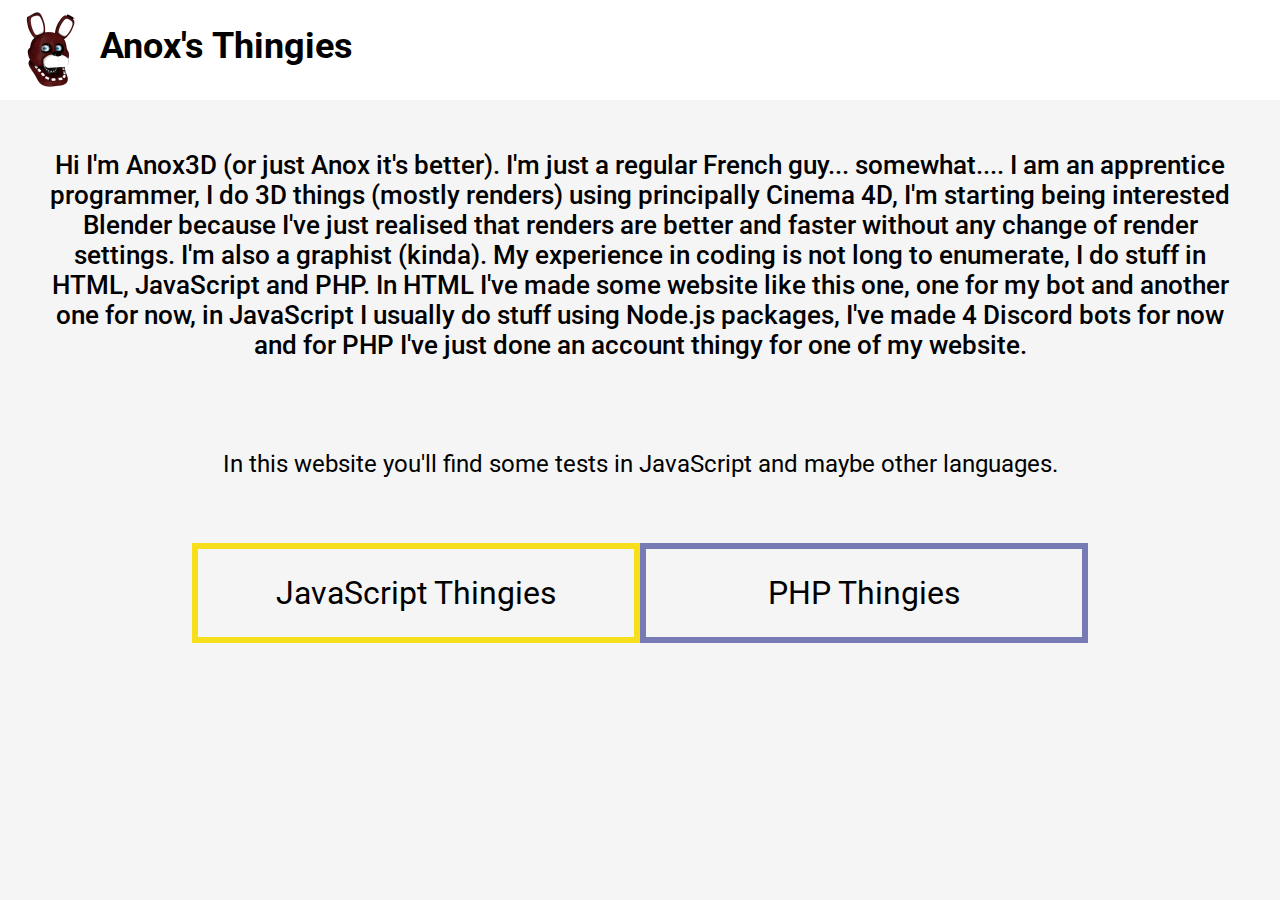
<file: index.html>
<!DOCTYPE html>
<html>
    <head>
        <!-- Global site tag (gtag.js) - Google Analytics -->
        <script async src="https://www.googletagmanager.com/gtag/js?id=G-VWMRCDB9MC"></script>
        <script>
            window.dataLayer = window.dataLayer || [];
            function gtag(){dataLayer.push(arguments);}
            gtag('js', new Date());
        
            gtag('config', 'G-VWMRCDB9MC');
        </script>
        <meta charset="utf-8">
        <meta name="viewport" content="width=device-width, initial-scale=1">
        <!-- Open Graph Protocol -->
        <meta property="og:type" content="website">
        <meta property="og:site_name" content="Anox's Thingies">
        <meta property="og:keywords" content="Anox,Anox3D,Things,Thing,Thingies,Thingy,GitHub,Creator,Coder,Progammer">
        <meta property="og:title" content="Anox's Thingies">
        <meta property="og:description" content="Some stuff made by Anox3D.">
        <meta property="og:image" content="/images/anoxs-thingies-image.png">
        <!-- Title and Icon -->
        <title>Anox's Thingies</title>
        <link rel="icon" href="/images/anoxs-thingies-icon.png">
        <!-- Font -->
        <link rel="preconnect" href="https://fonts.gstatic.com">
        <link href="https://fonts.googleapis.com/css2?family=Roboto:wght@400;500;700&display=swap" rel="stylesheet">
        <!-- Style -->
        <link href="css/main-style.css" rel="stylesheet">
        <link href="css/home-style.css" rel="stylesheet">
    </head>
    <body>
        <!-- Header -->
        <header>
            <a href="/"><img src="/images/anoxs-thingies-logo.png" class="header-logo" height="100px"></a>
            <a href="/"><h1>Anox's Thingies</h1></a>
        </header>
        <!-- Content -->
        <h2>Hi I'm Anox3D (or just Anox it's better). I'm just a regular French guy... somewhat.... I am an apprentice programmer, I do 3D things (mostly renders) using principally Cinema 4D, I'm starting being interested Blender because I've just realised that renders are better and faster without any change of render settings. I'm also a graphist (kinda). My experience in coding is not long to enumerate, I do stuff in HTML, JavaScript and PHP. In HTML I've made some website like this one, one for my bot and another one for now, in JavaScript I usually do stuff using Node.js packages, I've made 4 Discord bots for now and for PHP I've just done an account thingy for one of my website.</h2>
        <p style="text-align: center;">In this website you'll find some tests in JavaScript and maybe other languages.</p>
        <div class="cases">
            <a href="js-thingies/"><div class="js-case">
                <div class="cases-text">JavaScript Thingies</div>
            </div></a>
            <a href="php-thingies/"><div class="php-case">
                <div class="cases-text">PHP Thingies</div>
            </div></a>
        </div>
    </body>
</html>
</file>
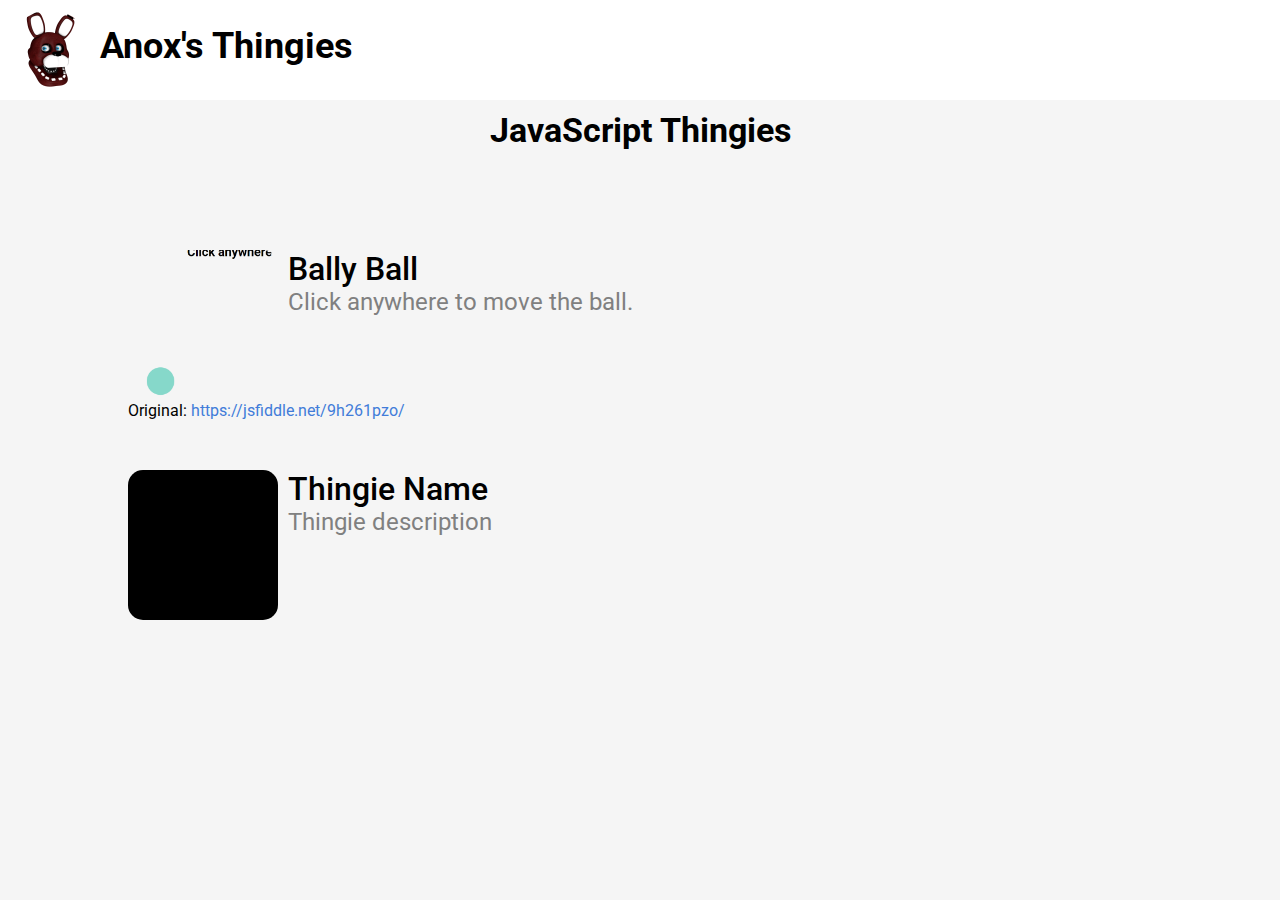
<file: js-thingies/index.html>
<!DOCTYPE html>
<html>
    <head>
        <!-- Global site tag (gtag.js) - Google Analytics -->
        <script async src="https://www.googletagmanager.com/gtag/js?id=G-VWMRCDB9MC"></script>
        <script>
            window.dataLayer = window.dataLayer || [];
            function gtag(){dataLayer.push(arguments);}
            gtag('js', new Date());

            gtag('config', 'G-VWMRCDB9MC');
        </script>
        <meta charset="utf-8">
        <meta name="viewport" content="width=device-width, initial-scale=1">
        <!-- Open Graph Protocol -->
        <meta property="og:type" content="website">
        <meta property="og:site_name" content="Anox's JavaScript Thingies">
        <meta property="og:keywords" content="Anox,Anox3D,Things,Thing,Thingies,Thingy,GitHub,Creator,Coder,Progammer">
        <meta property="og:title" content="Anox's Thingies">
        <meta property="og:description" content="Some stuff made by Anox3D.">
        <meta property="og:image" content="/images/anoxs-thingies-image.png">
        <!-- Title and Icon -->
        <title>Anox's Thingies</title>
        <link rel="icon" href="/images/anoxs-thingies-icon.png">
        <!-- Font -->
        <link rel="preconnect" href="https://fonts.gstatic.com">
        <link href="https://fonts.googleapis.com/css2?family=Roboto:wght@400;500;700&display=swap" rel="stylesheet">
        <!-- Style -->
        <link href="../css/main-style.css" rel="stylesheet">
        <link href="css/home-style.css" rel="stylesheet">
    </head>
    <body>
        <!-- Header -->
        <header>
            <a href="/"><img src="/images/anoxs-thingies-logo.png" class="header-logo" height="100px"></a>
            <a href="/"><h1>Anox's Thingies</h1></a>
        </header>
        <!-- Content -->
        <h3>JavaScript Thingies</h3>
        <div class="thingies">
            <a href="bally-ball.html"><div class="thingie">
                <img src="images/ball.jpg" class="thingie-thumbnail" height="150px">
                <div class="thingie-header">Bally Ball</div>
                <div class="thingie-description">Click anywhere to move the ball.</div>
                <span>Original: <a href="https://jsfiddle.net/9h261pzo/" class="link">https://jsfiddle.net/9h261pzo/</a></span>
            </div></a>
            <a href="#"><div class="thingie">
                <img src="/images/pixel.png" class="thingie-thumbnail" height="150px">
                <div class="thingie-header">Thingie Name</div>
                <div class="thingie-description">Thingie description</div>
            </div></a>
        </div>
    </body>
</html>
</file>
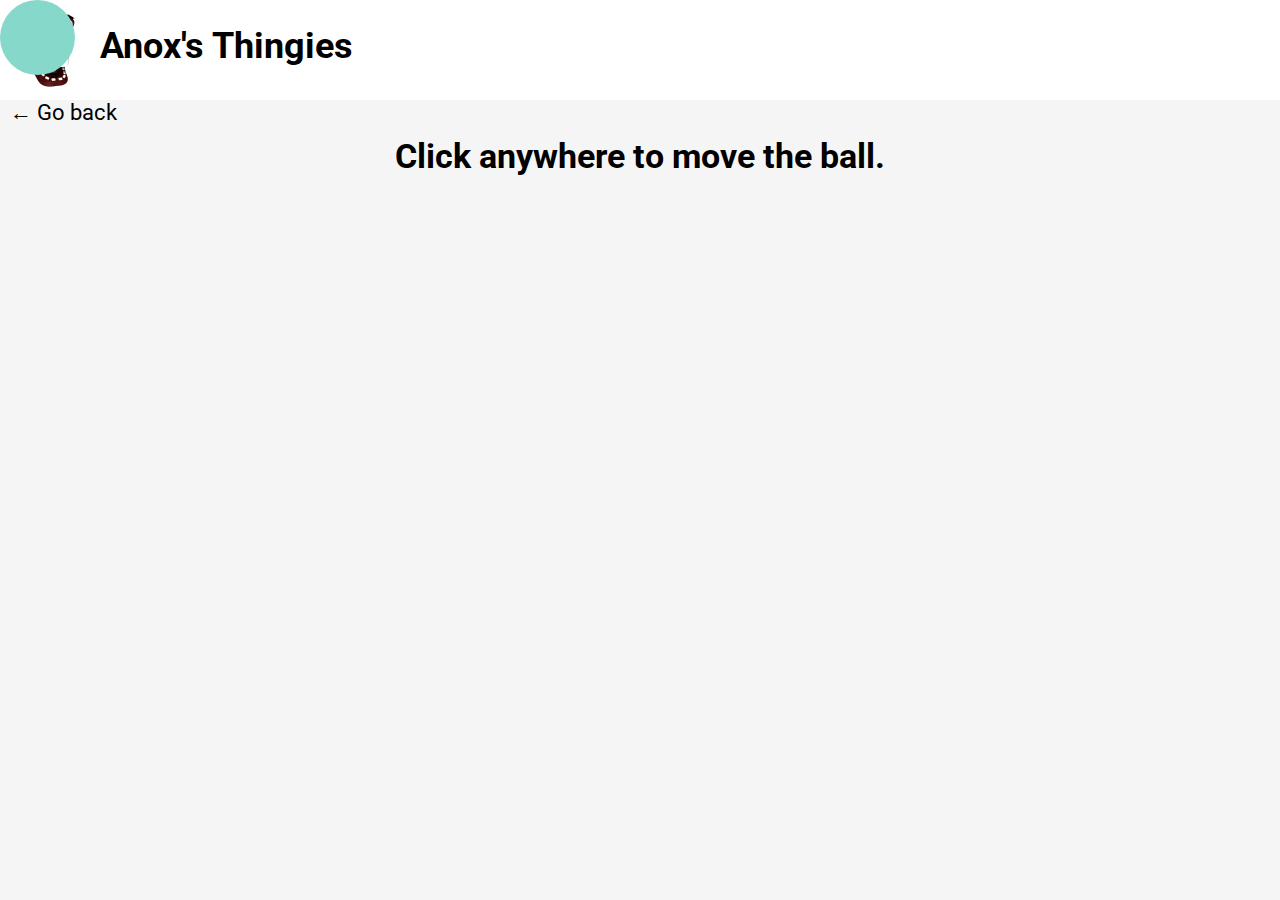
<file: js-thingies/bally-ball.html>
<!DOCTYPE html>
<html>
    <head>
        <!-- Global site tag (gtag.js) - Google Analytics -->
        <script async src="https://www.googletagmanager.com/gtag/js?id=G-VWMRCDB9MC"></script>
        <script>
            window.dataLayer = window.dataLayer || [];
            function gtag(){dataLayer.push(arguments);}
            gtag('js', new Date());
        
            gtag('config', 'G-VWMRCDB9MC');
        </script>
        <meta charset="utf-8">
        <meta name="viewport" content="width=device-width, initial-scale=1">
        <!-- Open Graph Protocol -->
        <meta property="og:type" content="website">
        <meta property="og:site_name" content="Anox's Thingies">
        <meta property="og:keywords" content="Anox,Anox3D,Things,Thing,Thingies,Thingy,GitHub,Creator,Coder,Progammer">
        <meta property="og:title" content="Anox's Thingies">
        <meta property="og:description" content="Some stuff made by Anox3D.">
        <meta property="og:image" content="/images/anoxs-thingies-image.png">
        <!-- Title and Icon -->
        <title>Anox's Thingies</title>
        <link rel="icon" href="/images/anoxs-thingies-icon.png">
        <!-- Font -->
        <link rel="preconnect" href="https://fonts.gstatic.com">
        <link href="https://fonts.googleapis.com/css2?family=Roboto:wght@400;500;700&display=swap" rel="stylesheet">
        <!-- Style -->
        <link href="/css/main-style.css" rel="stylesheet">
        <link href="css/main-style.css" rel="stylesheet">
        <link href="css/ball.css" rel="stylesheet">
    </head>
    <body>
        <!-- Header -->
        <header>
            <a href="/"><img src="/images/anoxs-thingies-logo.png" class="header-logo" height="100px"></a>
            <a href="/"><h1>Anox's Thingies</h1></a>
        </header>
        <!-- Content -->
        <a class="back" href="/js-thingies/">← Go back</a>
        <h3>Click anywhere to move the ball.</h3>
        <div id="ball"></div>
        <!-- Script -->
        <script src="js/ball.js"></script>
    </body>
</html>
</file>
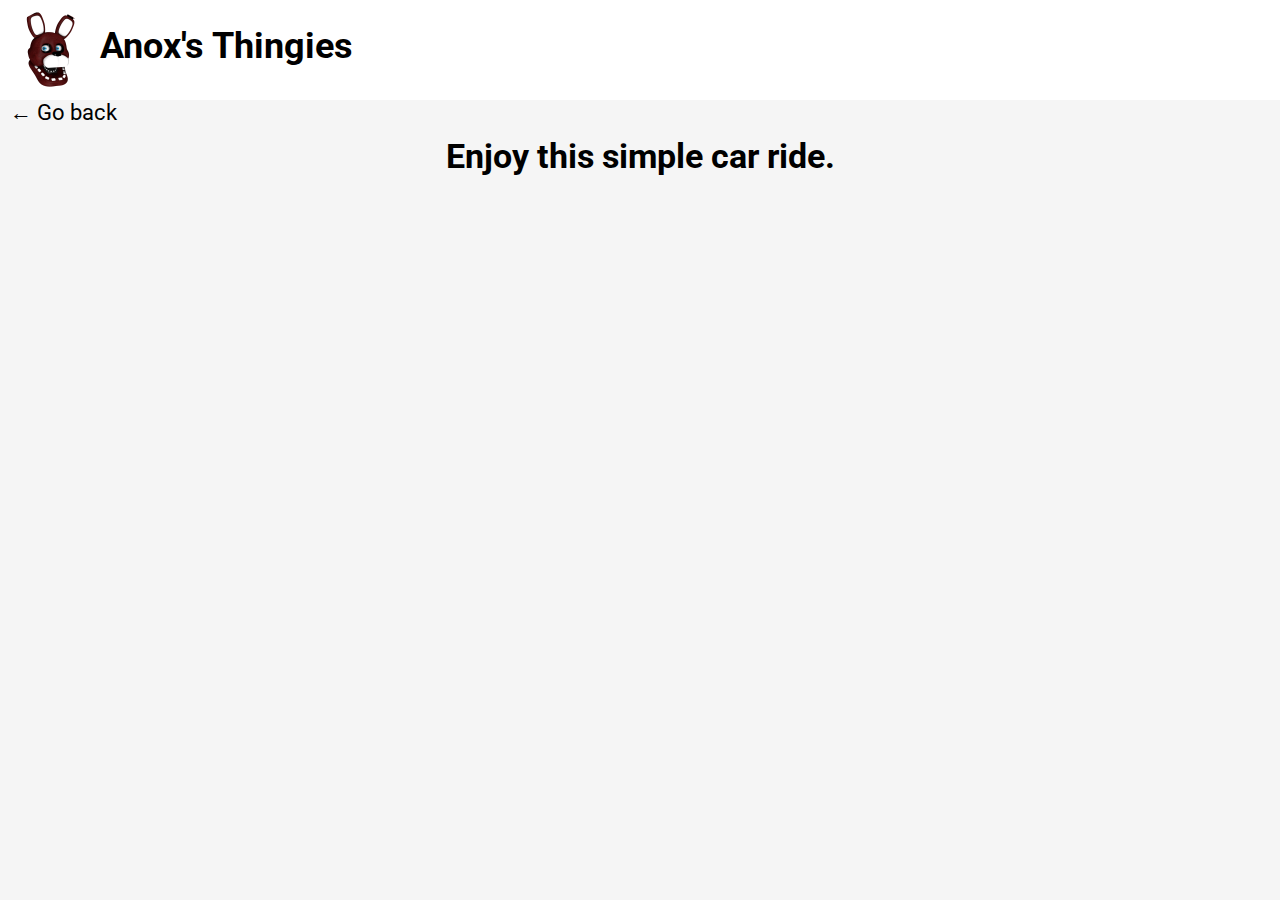
<file: js-thingies/car-ride.html>
<!DOCTYPE html>
<html>
    <head>
        <!-- Global site tag (gtag.js) - Google Analytics -->
        <script async src="https://www.googletagmanager.com/gtag/js?id=G-VWMRCDB9MC"></script>
        <script>
            window.dataLayer = window.dataLayer || [];
            function gtag(){dataLayer.push(arguments);}
            gtag('js', new Date());
        
            gtag('config', 'G-VWMRCDB9MC');
        </script>
        <meta charset="utf-8">
        <meta name="viewport" content="width=device-width, initial-scale=1">
        <!-- Open Graph Protocol -->
        <meta property="og:type" content="website">
        <meta property="og:site_name" content="Anox's Thingies">
        <meta property="og:keywords" content="Anox,Anox3D,Things,Thing,Thingies,Thingy,GitHub,Creator,Coder,Progammer">
        <meta property="og:title" content="Anox's Thingies">
        <meta property="og:description" content="Some stuff made by Anox3D.">
        <meta property="og:image" content="/images/anoxs-thingies-image.png">
        <!-- Title and Icon -->
        <title>Anox's Thingies</title>
        <link rel="icon" href="/images/anoxs-thingies-icon.png">
        <!-- Font -->
        <link rel="preconnect" href="https://fonts.gstatic.com">
        <link href="https://fonts.googleapis.com/css2?family=Roboto:wght@400;500;700&display=swap" rel="stylesheet">
        <!-- Style -->
        <link href="/css/main-style.css" rel="stylesheet">
        <link href="css/main-style.css" rel="stylesheet">
        <link href="css/ride.css" rel="stylesheet">
    </head>
    <body>
        <!-- Header -->
        <header>
            <a href="/"><img src="/images/anoxs-thingies-logo.png" class="header-logo" height="100px"></a>
            <a href="/"><h1>Anox's Thingies</h1></a>
        </header>
        <!-- Content -->
        <a class="back" href="/js-thingies/">← Go back</a>
        <h3>Enjoy this simple car ride.</h3>
        <div id="ride"></div>
    </body>
</html>
</file>
<file: css/main-style.css>
* {
    box-sizing: border-box;
    margin: 0;
    padding: 0;
}

body {
    background-color: #f5f5f5;
    margin-bottom: 50px;
}

h1 {
    font-family: 'Roboto', sans-serif;
    font-size: 36px;
    font-weight: 700;
    color: black;
    padding-left: 25px;
    margin-top: 25px;
    margin-bottom: 25px;
}

h2 {
    font-family: 'Roboto', sans-serif;
    font-size: 26px;
    font-weight: 500;
    color: black;
    text-align: center;
    margin: 50px;
}

h3 {
    font-family: 'Roboto', sans-serif;
    font-size: 34px;
    font-weight: 700;
    color: black;
    text-align: center;
    margin-top: 10px;
}

ul, li, p {
    font-family: 'Roboto', sans-serif;
    font-size: 24px;
    font-weight: 400;
    color: black;
    padding-top: 40px;
    padding-bottom: 40px;
}

a {
    text-decoration: none;
}
/* Header */
header {
    background-color: white;
    overflow: auto;
    width: 100%;
    height: 100px;
}

.header-logo {
    padding: 10px;
    float: left;
    border-radius: 50%;
}
/* Content */
.wrap {
    min-height: 100%;
    position: relative;
    overflow: scroll;
}

.content {
    margin: 25px;
    width: 98%;
    top: 100px;
    bottom: 0px;
    position: absolute;
    align-content: center;
    overflow: hidden;
}
</file>
<file: css/home-style.css>
/* Cases */
.cases {
    padding-top: 25px;
    align-content: center;
    margin-left: 15%;
    margin-right: 15%;
}

.cases-text {
    font-family: 'Roboto', sans-serif;
    font-size: 32px;
    font-weight: 400;
    color: black;
    padding: 25px;
}

.js-case {
    text-align: center;
    border: 6px solid #f7df1e;
    width: 50%;
    float: left;
    transition: 0.25s;
}

.js-case:hover {
    background-color: #f7df1e;
}

.php-case {
    text-align: center;
    border: 6px solid #777bb3;
    width: 50%;
    float: right;
    transition: 0.25s;
}

.php-case:hover {
    background-color: #777bb3;
}
</file>
<file: js-thingies/css/home-style.css>
.thingies {
    padding-top: 50px;
    margin-left: 10%;
    margin-right: 10%;
}

.thingie {
    margin-top: 50px;
    display: block;
}

.thingie-thumbnail {
    margin-right: 10px;
    float: left;
    border-radius: 15px;
}

.thingie-header {
    font-family: 'Roboto', sans-serif;
    font-size: 32px;
    font-weight: 500;
    color: black;
}

.thingie-description {
    font-family: 'Roboto', sans-serif;
    font-size: 24px;
    font-weight: 400;
    color: gray;
    padding-bottom: 85px;
}

.link {
    font-family: 'Roboto', sans-serif;
    font-size: 16px;
    font-weight: 400;
    color: #417cd9;
}

.link:hover {
    color: #3657d1;
}

span {
    font-family: 'Roboto', sans-serif;
    font-size: 16px;
    font-weight: 400;
    color: black;
}
</file>
<file: js-thingies/css/main-style.css>
a.back {
    font-family: 'Roboto', sans-serif;
    font-size: 22px;
    font-weight: 400;
    color: black;
    margin: 10px;
}

a.back:hover {
    text-decoration: underline;
}
</file>
<file: js-thingies/css/ball.css>
#ball {
    border-radius: 50%;
    width: 75px;
    height: 75px;
    background-color: #86d8ca;
    position: absolute;
    top: 0;
    left: 0;
    transition: transform 0.25s;
}
</file>
<file: js-thingies/css/ride.css>
.ride {
    width: 100%;
    height: 100%;
    display: block;
    background-image: url('https://cutewallpaper.org/21/black-sky-background/Steam-Community-Market-Listings-for-542430-Sky.jpg');
    background-repeat: no-repeat;
    background-position: center;
    background-size: cover;
}
</file>
